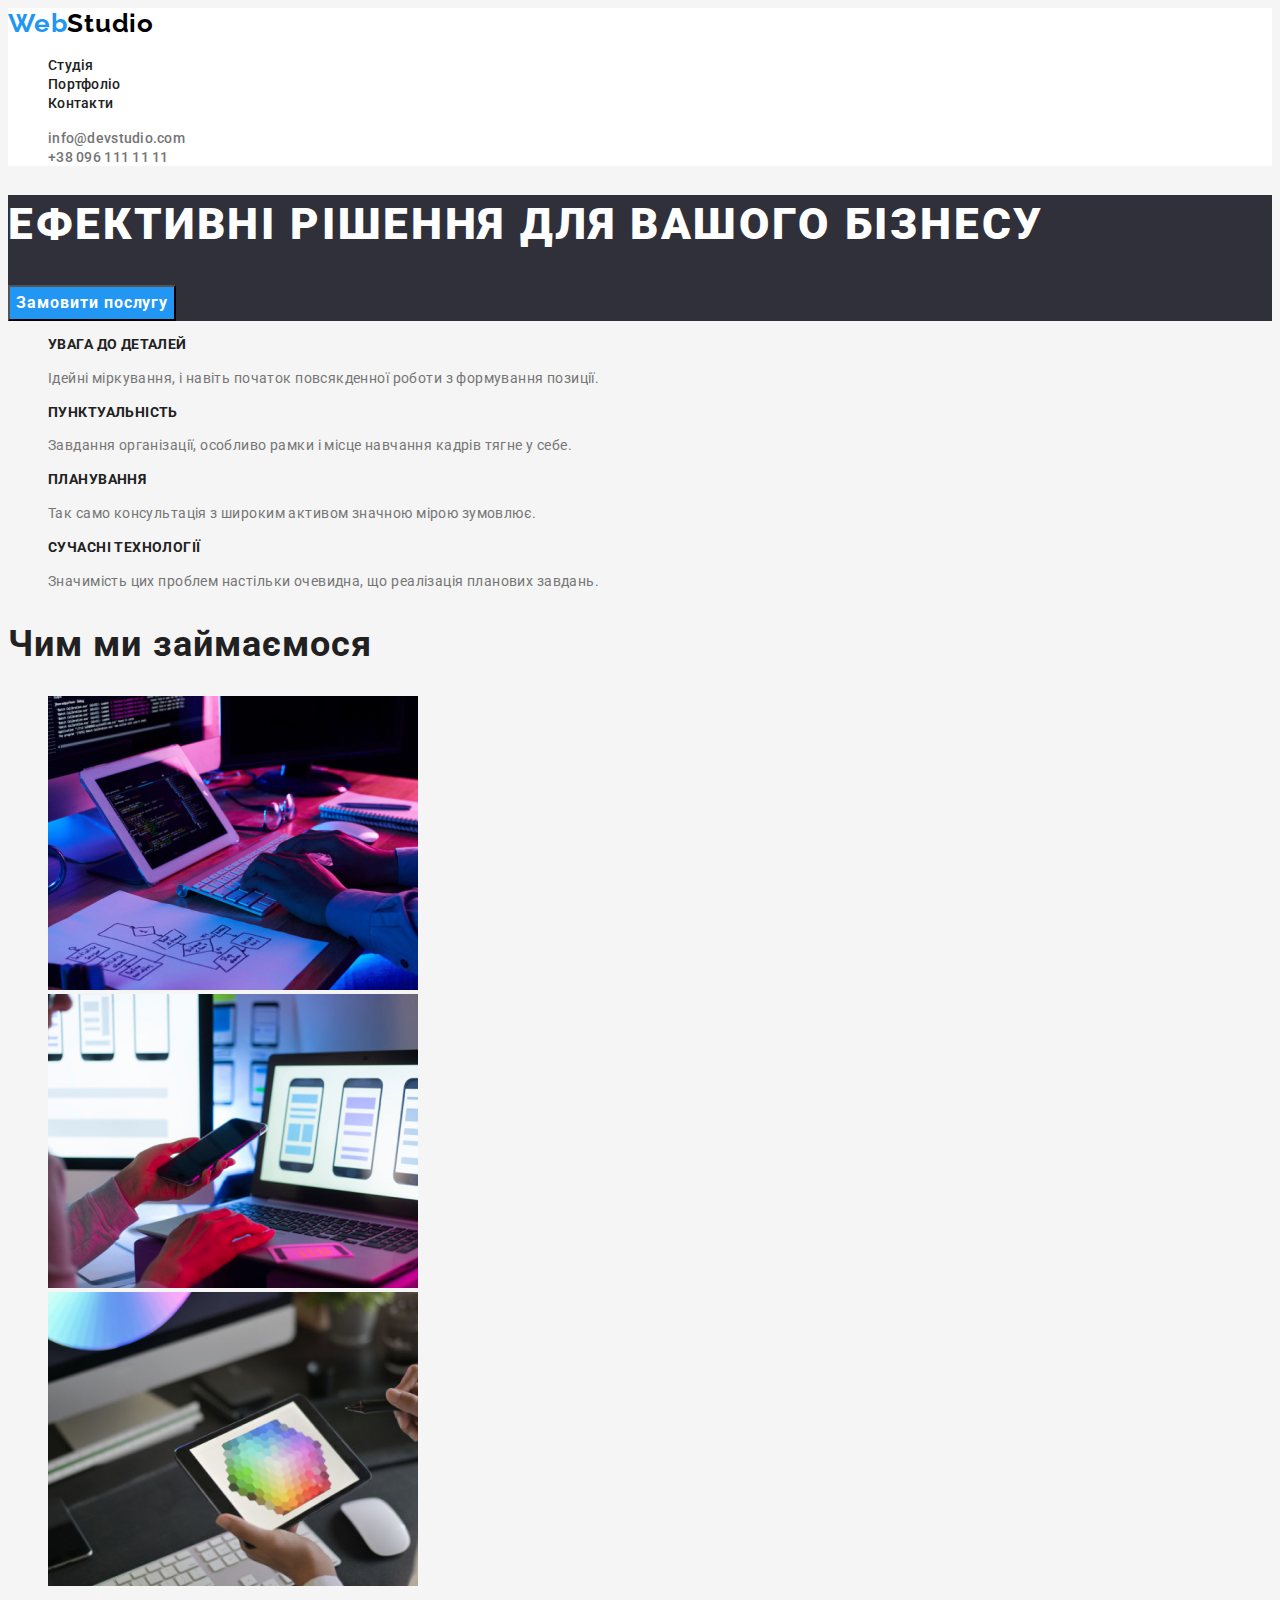
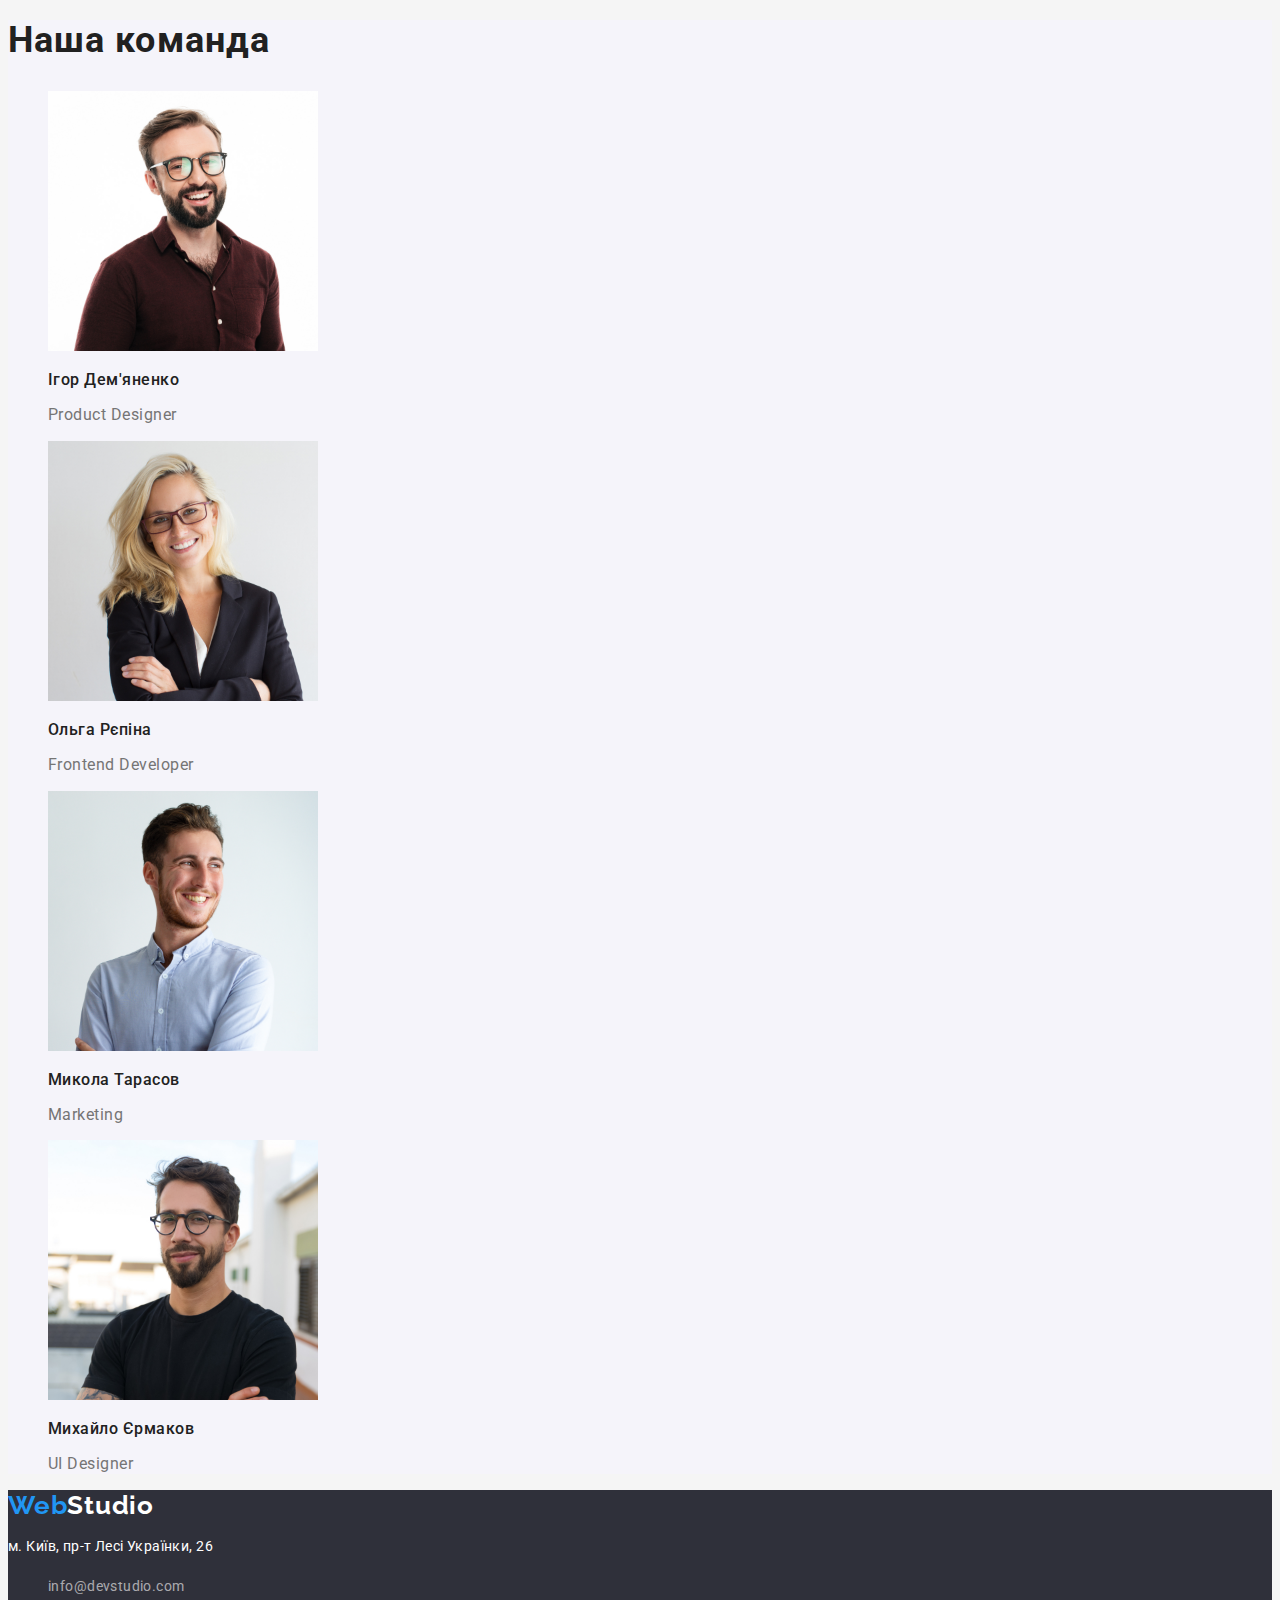
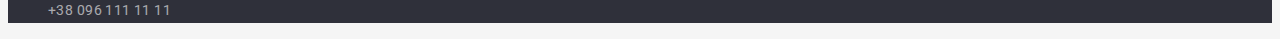
<file: index.html>
<!DOCTYPE html>
<html lang="uk">
  <head>
    <meta charset="UTF-8" />
    <meta http-equiv="X-UA-Compatible" content="IE=edge" />
    <meta name="viewport" content="width=device-width, initial-scale=1.0" />
    <link rel="preconnect" href="https://fonts.googleapis.com">
<link rel="preconnect" href="https://fonts.gstatic.com" crossorigin>
<link href="https://fonts.googleapis.com/css2?family=Raleway:wght@700&family=Roboto:wght@400;500;700;900&display=swap" rel="stylesheet">
    <link rel="stylesheet" href="css/styles.css">
    <title>Студія</title>
  </head>
  <body>
    <!-- шапка-->
    <header class="header">
      <a class="header-link link" href="./index.html"><span class="colortext">Web</span>Studio</a>
      <nav>
        <ul class="header-list" > 
          <li class="header-list-item list" ><a class="header-links link" href="./index.html"> Студія</a></li>
          <li class="header-list-item list"><a class="header-links link" href="./portfolio.html">Портфоліо</a></li>
          <li class="header-list-item list"><a class="header-links link" href="#">Контакти</a></li>
        </ul>
      </nav>
      <ul>
        <li class="list">
          <a class="header-mail link" href="mailto:info@devstudio.com">info@devstudio.com</a>
        </li>
        <li class="list">
          <a class="header-tel link" href="tel:+380961111111">+38 096 111 11 11</a></li>
      </ul>
    </header>
    <!-- главная-->
    <main>
      <!--блок 1-->
      <section class="hat" >
        <h1 class="hat-title">Ефективні рішення для вашого бізнесу</h1>
        <button class="hat-btn" type="button">Замовити послугу</button>
      </section>
      <!-- особенности -->
      <section class="property" >
        <h2 class="visually-hidden" >Особености</h2>
        <ul class="property-list" >
          <li class="property-item list">
            <h3 class="property-titles">УВАГА ДО ДЕТАЛЕЙ</h3>
            <p class="property-text">
              Ідейні міркування, і навіть початок повсякденної роботи з
              формування позиції.
            </p>
          </li>
          <li class="property-item list">
            <h3 class="property-titles">ПУНКТУАЛЬНІСТЬ</h3>
             <p class="property-text">
              Завдання організації, особливо рамки і місце навчання кадрів тягне
              у себе.
            </p>
          </li>
          <li class="property-item list">
            <h3 class="property-titles">ПЛАНУВАННЯ</h3>
            <p class="property-text">
              Так само консультація з широким активом значною мірою зумовлює.
            </p>
          </li>
          <li class="property-item list">
            <h3 class="property-titles">СУЧАСНІ ТЕХНОЛОГІЇ</h3>
            <p class="property-text">
              Значимість цих проблем настільки очевидна, що реалізація планових
              завдань.
            </p>
          </li>
        </ul>
      </section>
      <!-- наши работы -->
      <section class="work">
        <h2 class="work-title">Чим ми займаємося</h2>
        <ul class="work-list">
          <li class="work-item list">
            <a href="#">
              <img
                src="./images/img1.jpg"
                alt="веб сайті"
                width="370"
                height="294"
              />
            </a>
          </li>
          <li class="work-item list">
            <a href="#">
              <img
                src="./images/img2.jpg"
                alt="додаткі"
                width="370"
                height="294"
            /></a>
          </li>
          <li class="work-item list">
            <a href="#">
              <img
                src="./images/img3.jpg"
                alt="дизайн"
                width="370"
                height="294"
            /></a>
          </li>
        </ul>
      </section>
      <!-- наша команда -->
      <section class="team">
        <h2 class="team-title">Наша команда</h2>
        <ul class="team-list">
          <li class="team-item list">
            <img
              src="./images/img41.jpg"
              alt="Ігор Дем'яненко"
              width="270"
              height="260"
              
            />
            <h3 class="team-item-title">Ігор Дем'яненко</h3>
            <p class="team-item-text" lang="en">Product Designer</p>
          </li>
          <li class="team-item list">
            <img
              src="./images/img42.jpg"
              alt="Ольга Рєпіна"
              width="270"
              height="260"
            />
            <h3 class="team-item-title">Ольга Рєпіна</h3>
            <p class="team-item-text"  lang="en">Frontend Developer</p>
          </li>
          <li class="team-item list">
            <img
              src="./images/img43.jpg"
              alt="Микола Тарасов"
              width="270"
              height="260"
            />
            <h3 class="team-item-title">Микола Тарасов</h3>
            <p class="team-item-text" lang="en">Marketing</p>
          </li>
          <li class="team-item list">
            <img
              src="./images/img44.jpg"
              alt="Михайло Єрмаков"
              width="270"
              height="260"
            />
            <h3 class="team-item-title">Михайло Єрмаков</h3>
            <p class="team-item-text" lang="en">UI Designer</p>
          </li>
        </ul>
      </section>
    </main>

    <!--підвал-->
    <footer class="footer">
      <a class="footer-link link" href="./index.html"> <span class="colortext">Web</span>Studio</a>
      <address class="adress">
        <p class="adress-text">м. Київ, пр-т Лесі Українки, 26 </p>
        <ul class="">
          <li class="list">
            <a class="footer-mail link" href="mailto:info@devstudio.com">info@devstudio.com</a>
          </li>
          <li class="list">
            <a class="footer-tel link" href="tel:+380961111111">+38 096 111 11 11</a></li>
        </ul>
      </address>
    </footer>
  </body>
</html>
</file>
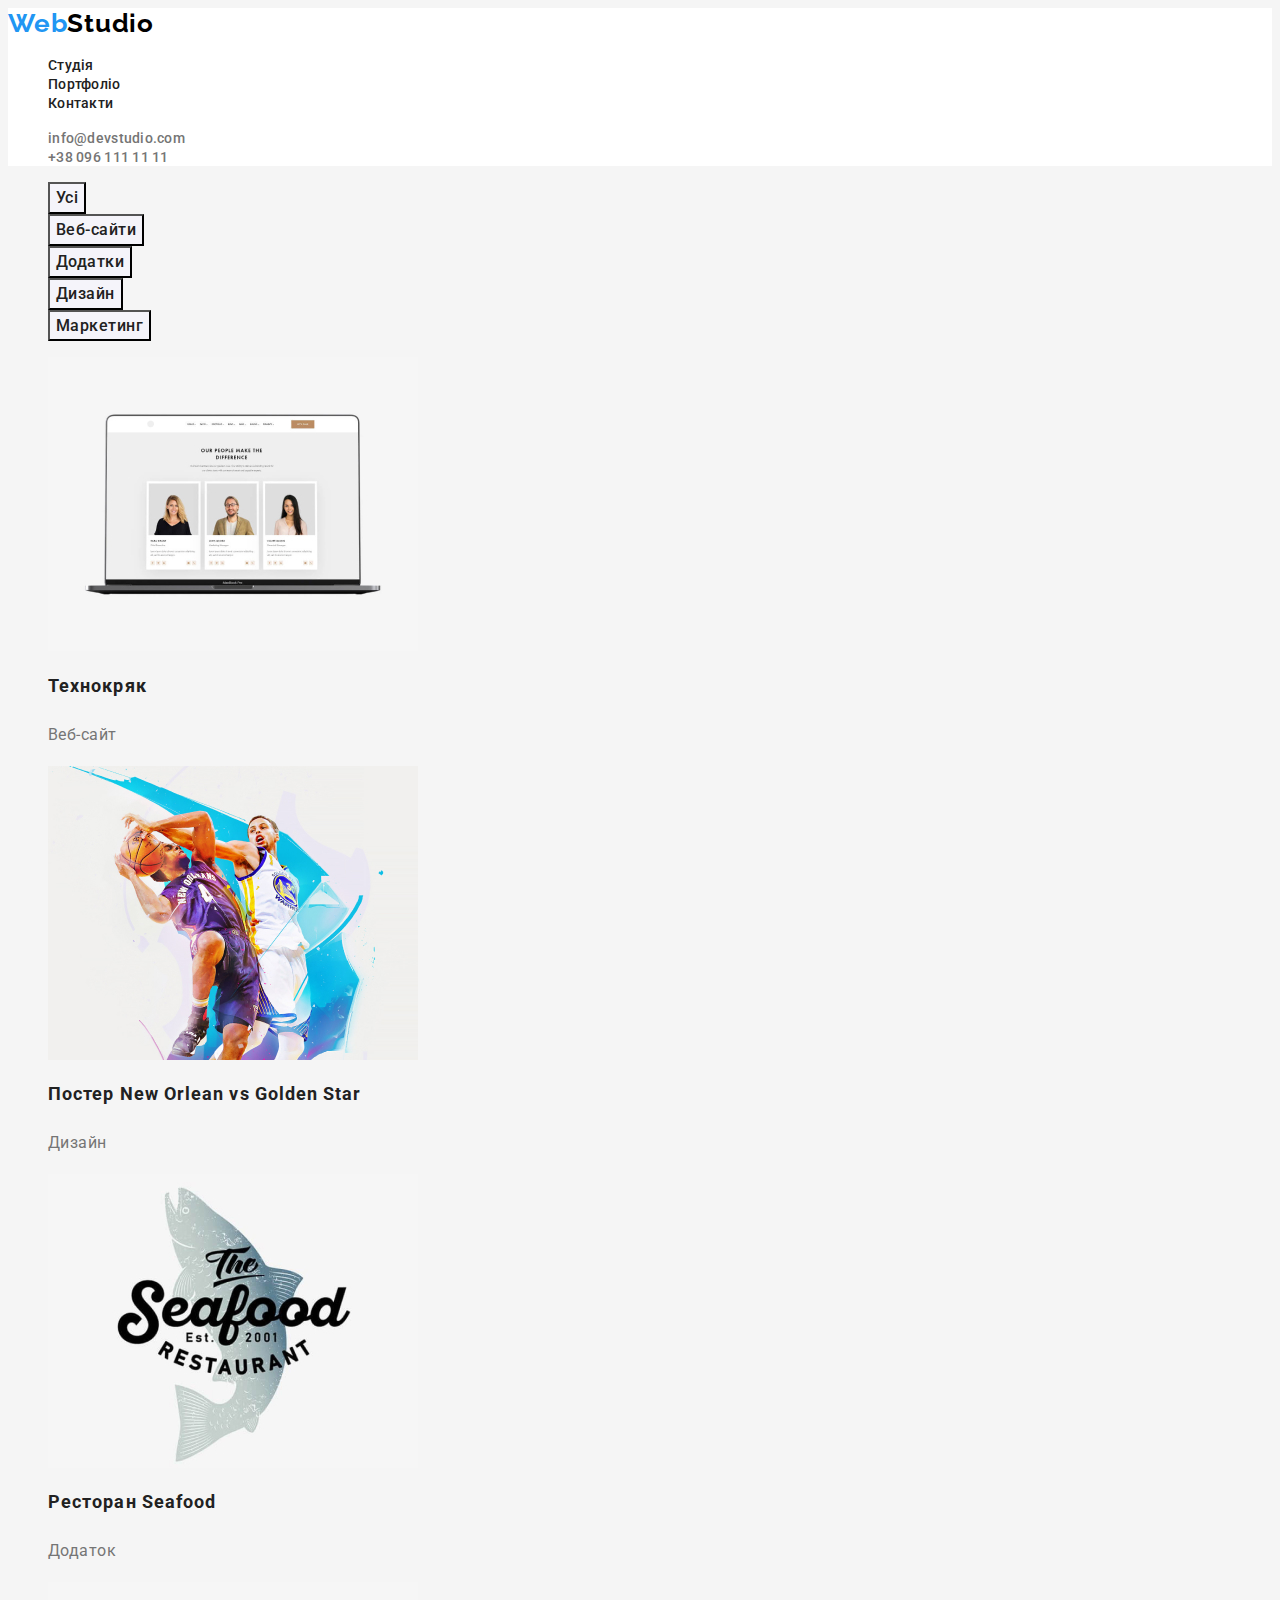
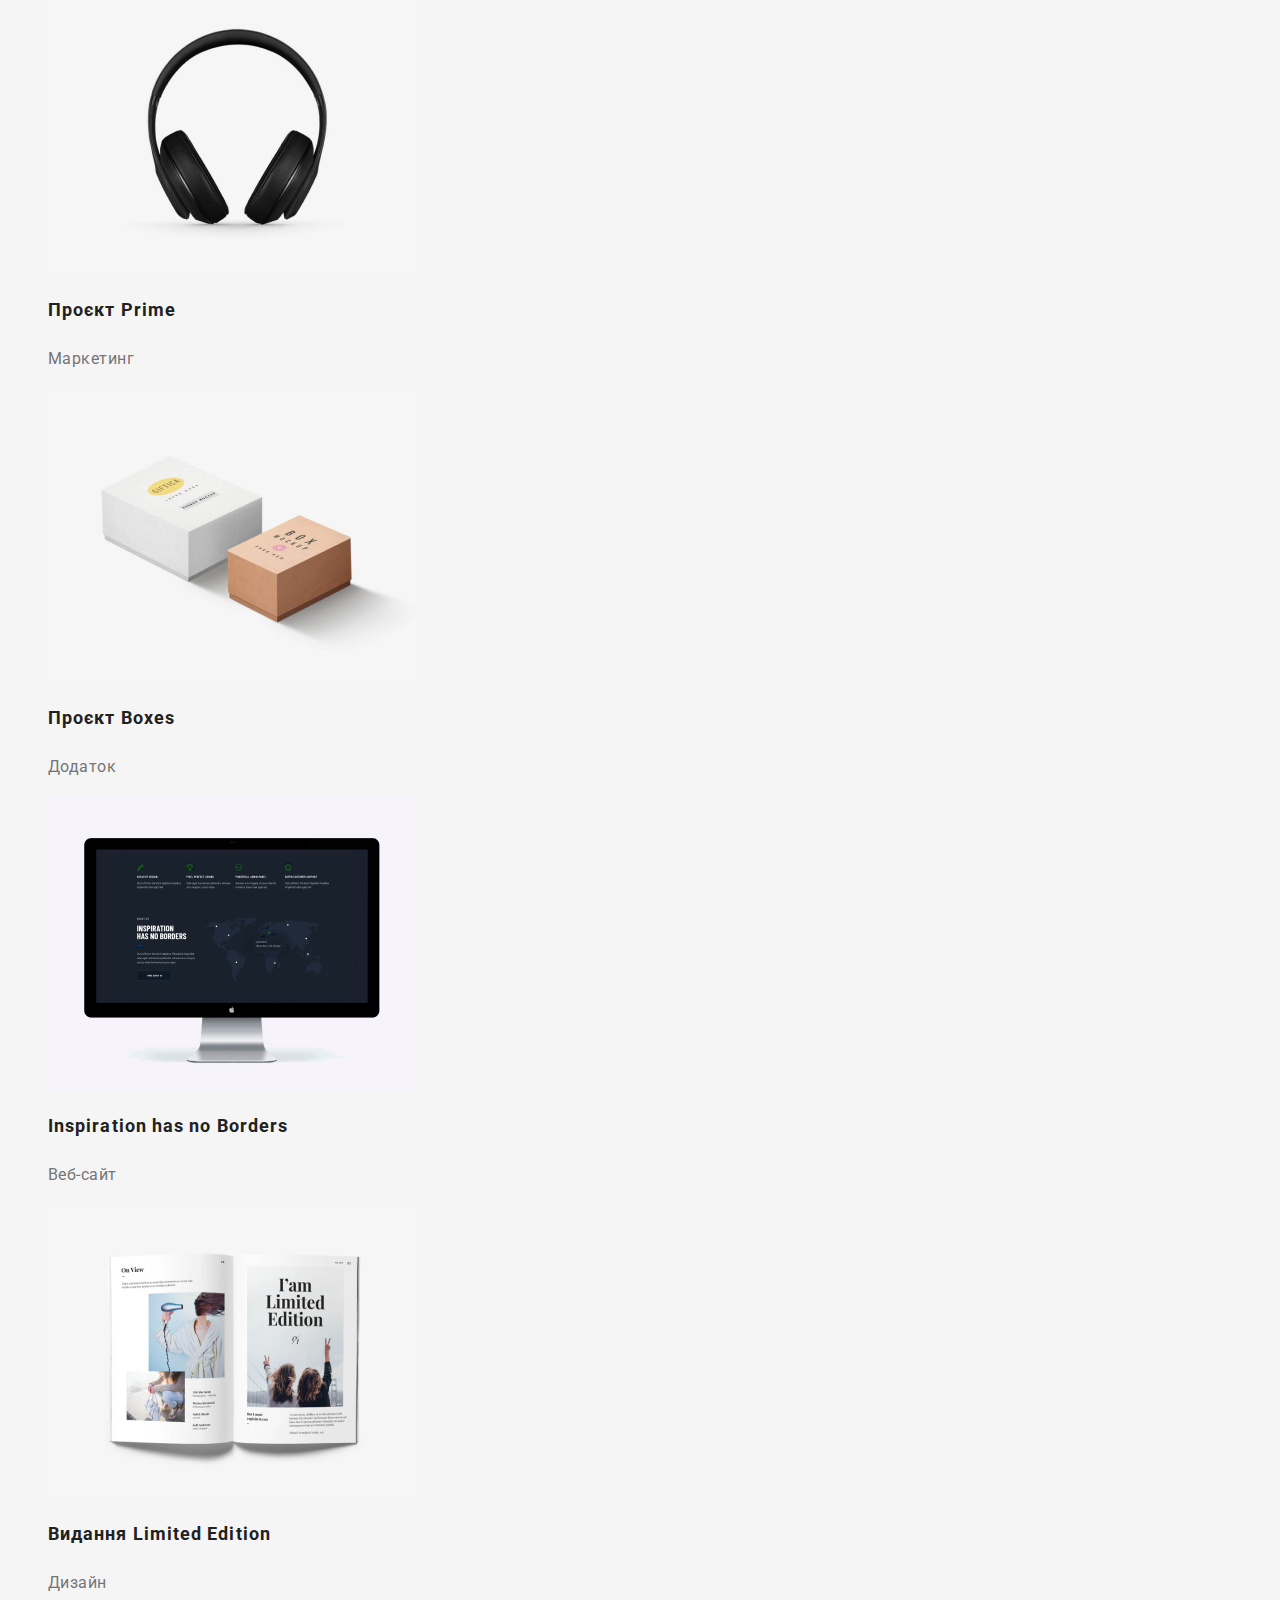
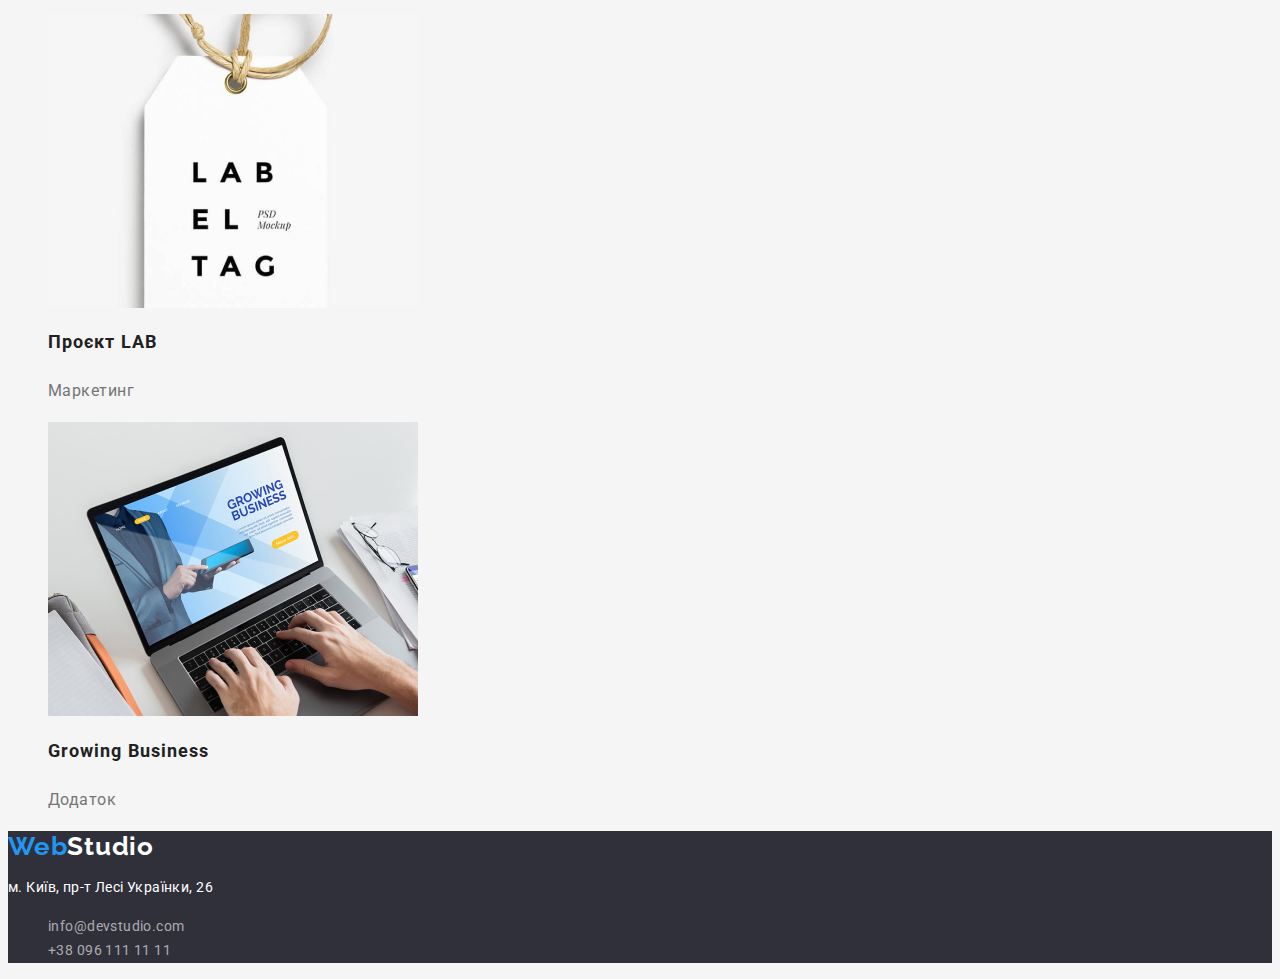
<file: portfolio.html>
<!DOCTYPE html>
<html lang="uk">
<head>
    <meta charset="UTF-8">
    <meta http-equiv="X-UA-Compatible" content="IE=edge">
    <meta name="viewport" content="width=, initial-scale=1.0">
    <link rel="preconnect" href="https://fonts.googleapis.com">
<link rel="preconnect" href="https://fonts.gstatic.com" crossorigin>
<link href="https://fonts.googleapis.com/css2?family=Raleway:wght@700&family=Roboto:wght@400;500;700;900&display=swap" rel="stylesheet">
    <link rel="stylesheet" href="css/styles.css">
    <title lang="en">Портфоліо</title>
</head>
 <body>
    <!-- шапка-->
    <header class="header">
      <a class="header-link link" href="./index.html"><span class="colortext">Web</span>Studio</a>
      <nav>
        <ul class="header-list" > 
          <li class="header-list-item list" ><a class="header-links link" href="./index.html"> Студія</a></li>
          <li class="header-list-item list"><a class="header-links link" href="./portfolio.html">Портфоліо</a></li>
          <li class="header-list-item list"><a class="header-links link" href="#">Контакти</a></li>
        </ul>
      </nav>
      <ul>
        <li class="list">
          <a class="header-mail link" href="mailto:info@devstudio.com">info@devstudio.com</a>
        </li>
        <li class="list">
          <a class="header-tel link" href="tel:+380961111111">+38 096 111 11 11</a></li>
      </ul>
    </header>
    <!-- Главная-->
   <main>
       <!-- Фильтр- кнопки-->
       <section>
        <h1 class="visually-hidden">Кнопки</h1>
        <ul class="button">
      <li class="list"><button class="buttons" type="button">Усі</button></li>
      <li class="list"><button class="buttons" type="button">Веб-сайти</button></li>
      <li class="list"><button class="buttons" type="button">Додатки</button></li>
      <li class="list"><button class="buttons" type="button">Дизайн</button></li>
      <li class="list"><button class="buttons" type="button">Маркетинг</button></li>
    </ul>
       
     
    <!--список с фото-->
     <ul class="photo">
       <li class="list">
         <img src="./images/img12.jpg" alt="Технокряк" width="370" height="294">
         <h1 class="photo-title">
           Технокряк
          </h1>
          <p class="photo-text">
           Веб-сайт
         </p>
      </li>
    <li class="list">
      <img src="./images/img13.jpg" alt="Постер  New Orleajn vs Golden Star" width="370" height="294">
        <h1 class="photo-title">
          Постер<span lang="en"> New Orlean vs Golden Star</span> 
        </h1>
        <p class="photo-text">
          Дизайн
        </p>
    </li>
    
      <li class="list">
       <img src="./images/img18.jpg" alt="Ресторан Seafood" width="370" height="294">
      
       <h1 class="photo-title">
        Ресторан <span lang="en"> Seafood</span> 
       </h1>
       <p class="photo-text">
         Додаток
       </p>
      </li>
      <li class="list">
        <img src="./images/img11.jpg" alt="Проєкт Prime" width="370" height="294">
        <h1 class="photo-title">Проєкт <span lang="en"> Prime</span></h1>
        <p class="photo-text">
          Маркетинг
        </p>
      </li>
      <li class="list">
        <img src="./images/img19.jpg" alt="Проєкт Boxes" width="370" height="294">
        <h1 class="photo-title">
          Проєкт <span lang="en"> Boxes</span>
        </h1>
        <p class="photo-text">
          Додаток
        </p>
      </li>
       <li class="list">
         <img src="./images/img17.jpg" alt="Inspiration has no Borders" width="370" height="294" >
         <h1 lang="en" class="photo-title">Inspiration has no Borders</h1>
         <p class="photo-text">
          Веб-сайт
         </p>
      </li>
       <li class="list">
         <img src="./images/img16.jpg" alt="Видання Limited Edition" width="370" height="294">
         <h1 class="photo-title">
             Видання <span lang="en"> Limited Edition</span> 
        </h1>
         <p class="photo-text">
           Дизайн
        </p>
      </li>
       <li class="list">
        <img src="./images/img15.jpg" alt="Проєкт LAB" width="370" height="294">
        <h1 class="photo-title">
         Проєкт <span lang="en"> LAB</span>
       </h1> 
        <p class="photo-text">
          Маркетинг
       </p>
      </li>
      <li class="list">
        <img src="./images/img14.jpg" alt="Growing Business" width="370" height="294">
        <h1 class="photo-title" lang="en">
          Growing Business
        </h1>
        <p class="photo-text">
          Додаток
        </p>
      </li>
     </ul>
    </section>
  </main>
 <!--підвал-->
 <footer class="footer">
  <a class="footer-link link" href="./index.html"> <span class="colortext">Web</span>Studio</a>
  <address class="adress">
    <p class="adress-text">м. Київ, пр-т Лесі Українки, 26 </p>
    <ul class="">
      <li class="list">
        <a class="footer-mail link" href="mailto:info@devstudio.com">info@devstudio.com</a>
      </li>
      <li class="list">
        <a class="footer-tel link" href="tel:+380961111111">+38 096 111 11 11</a></li>
    </ul>
  </address>
</footer>
 </body>
</html>
</file>
<file: css/styles.css>
/* основной цвет #212121 */
/* вторичній цвет #757575 */
/* белый #FFFFFF*/
/* акцент-синий #2196F3*/
/* background: #F5F4FA;
background: #2F303A;
 */

:root{
    --primary-text-color:#212121;
    --titl-text-color:#757575;
    --accent-color:#2196F3;
}
 
body {
font-family: 'Roboto', sans-serif;
/* font-family: 'Raleway', sans-serif; */
    background: #F5F5F5;
    color: var(--primary-text-color);
}
/* ----------------------шапка - header----------------------*/
.header-link{
    font-family: 'Raleway';
    font-style: normal;
    font-weight: 700;
    font-size: 26px;
    line-height: 1.19;
    letter-spacing: 0.03em;
    color: black;
}
.colortext
{
    color: var(--accent-color)  ;
}
.list{
    list-style: none;
}
.link{
    text-decoration: none;
}
.header{
    background-color:#FFFFFF ;
}
.header-links{   
    font-weight: 500;
    font-size: 14px;
    line-height: 1.14;
    letter-spacing: 0.02em;
    color: var(--primary-text-color);
}
.header-links:hover,
.header-links:focus {
    color: var(--accent-color);
}
.header-link:hover,
.header-link:focus {
    color: var(--accent-color);
}
.header-mail, .header-tel {
    font-weight: 500;
    font-size: 14px;
    line-height: 1.14;
    letter-spacing: 0.02em;
    color: var(--titl-text-color);
}
.header-mail:hover, .header-tel:hover,
.header-mail:focus, .header-tel:focus
{   color: var(--accent-color);}
/* -------------шапка в mane--------------- */
.hat{
    background: #2F303A;
}
.hat-title{
    font-weight: 900;
    font-size: 44px;
    line-height: 1.36;
    /* or 136% */
    /* text-align: center; */
    letter-spacing: 0.06em;
    text-transform: uppercase;
    color: #FFFFFF;
}

.hat-btn{
    font-family: 'Roboto';
    font-style: normal;
    font-weight: 700;
    font-size: 16px;
    line-height: 1.87;
    background-color:var(--accent-color) ;
    color: #FFFFFF;
    cursor: pointer;
    letter-spacing: 0.06em
    }  
/* -------------------особенности -----------------*/
.visually-hidden {
    position: absolute;
    width: 1px;
    height: 1px;
    margin: -1px;
    border: 0;
    padding: 0;
    white-space: nowrap;
    clip-path: inset(100%);
    clip: rect(0 0 0 0);
    overflow: hidden;}

.property-titles{
    font-weight: 700;
    font-size: 14px;
    line-height: 1.14;
    letter-spacing: 0.03em;
    text-transform: uppercase;
    color: var(--primary-text-color);
}
.property-text{
    font-size: 14px;
    line-height: 1.71;
    letter-spacing: 0.03em;
    color: var(--titl-text-color);
}
/* -------------------наши роботі--------------- */
 .work-title{
    font-weight: 700;
    font-size: 36px;
    line-height: 1.16;
    /* text-align: center; */
    letter-spacing: 0.03em;
    color:var(--primary-text-color);
    }

/* ---------команда--------------- */

.team{
    background: #F5F4FA;
}
 .team-title{
    font-weight: 700;
    font-size: 36px;
    line-height: 1.16;
    /* text-align: center; */
    letter-spacing: 0.03em;
    color:var(--primary-text-color);
 }
  .team-item-title{
    font-weight: 500;
    font-size: 16px;
    line-height: 1.18;
     /* text-align: center;  */
    letter-spacing: 0.03em;
    color: var(--primary-text-color);
  }
  .team-item-text{
    font-size: 16px;
    line-height: 1.18;
    /* text-align: center; */
    letter-spacing: 0.03em;
    color: var(--titl-text-color);
  }

/* ----------------футер-подвал ------------------*/
.footer-mail, .footer-tel{
    font-style: normal;
    font-size: 14px;
    line-height: 1.71;
    letter-spacing: 0.03em;
    color: rgba(255, 255, 255, 0.6);
}
.footer-mail:hover, .footer-tel:hover,
.footer-mail:focus, .footer-tel:focus{
    color: var(--accent-color);
}
.footer{
    background: #2F303A;
}
.adress-text{
    font-style: normal;
    font-size: 14px;
    line-height: 1.71;
    letter-spacing: 0.03em;
    color: #FFFFFF;
}
.footer-link{
    font-family: 'Raleway';
    font-style: normal;
    font-weight: 700;
    font-size: 26px;
    line-height: 1.19;
    letter-spacing: 0.03em;
    color: #FFFFFF;
}
.footer-link:hover, .footer-link:focus
{color: var(--accent-color);}
/*  -------PORTFOLIO------------------- */
.buttons{
font-family: 'Roboto';
font-style: normal;
font-weight: 500;
font-size: 16px;
line-height: 1.62;
text-align: center;
letter-spacing: 0.03em;
color: var(--primary-text-color);
background: #F5F4FA;
cursor: pointer;
}
.buttons:hover,
.buttons:focus{
    color: #FFFFFF;
    background: var(--accent-color);
    
}
.photo-title{
 font-weight: 700;
font-size: 18px;
line-height: 2;
letter-spacing: 0.06em;
color: var(--primary-text-color);
}
.photo-text{
font-size: 16px;
line-height: 1.88;
letter-spacing: 0.03em;
color: var(--titl-text-color);
}
</file>
